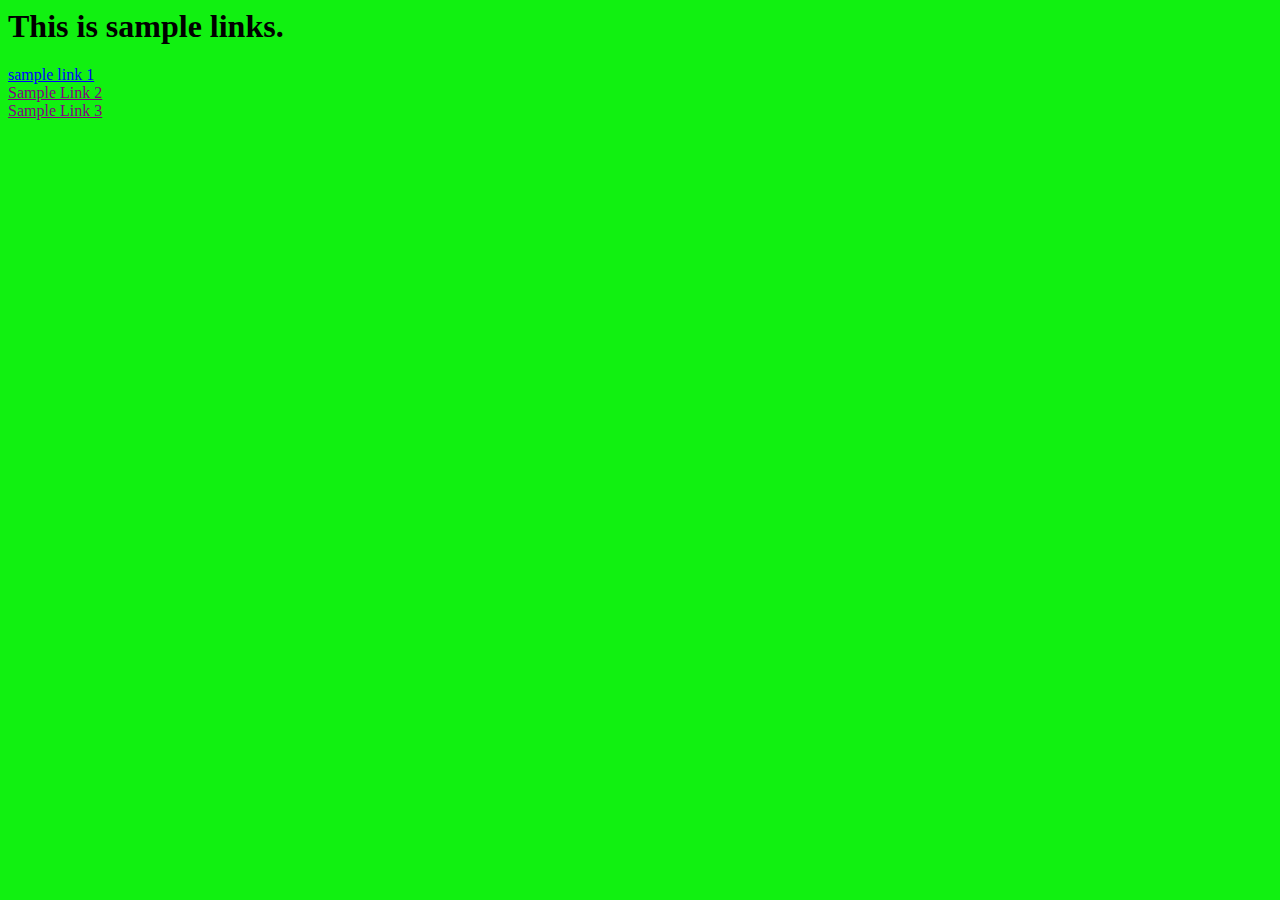
<file: index.html>
<html>
	<head><title> Body Attributes </title></head>
	
	<body bgcolor="11f111"  link="blue" vlink="purple" alink="red">
	
		<h1> This is sample links. </h1>
		<a href="index.htm"> sample link 1</a><br>
		<a href=""> Sample Link 2 </a><br>
		<a href=""> Sample Link 3 </a>

	</body>
		

</html>
</file>
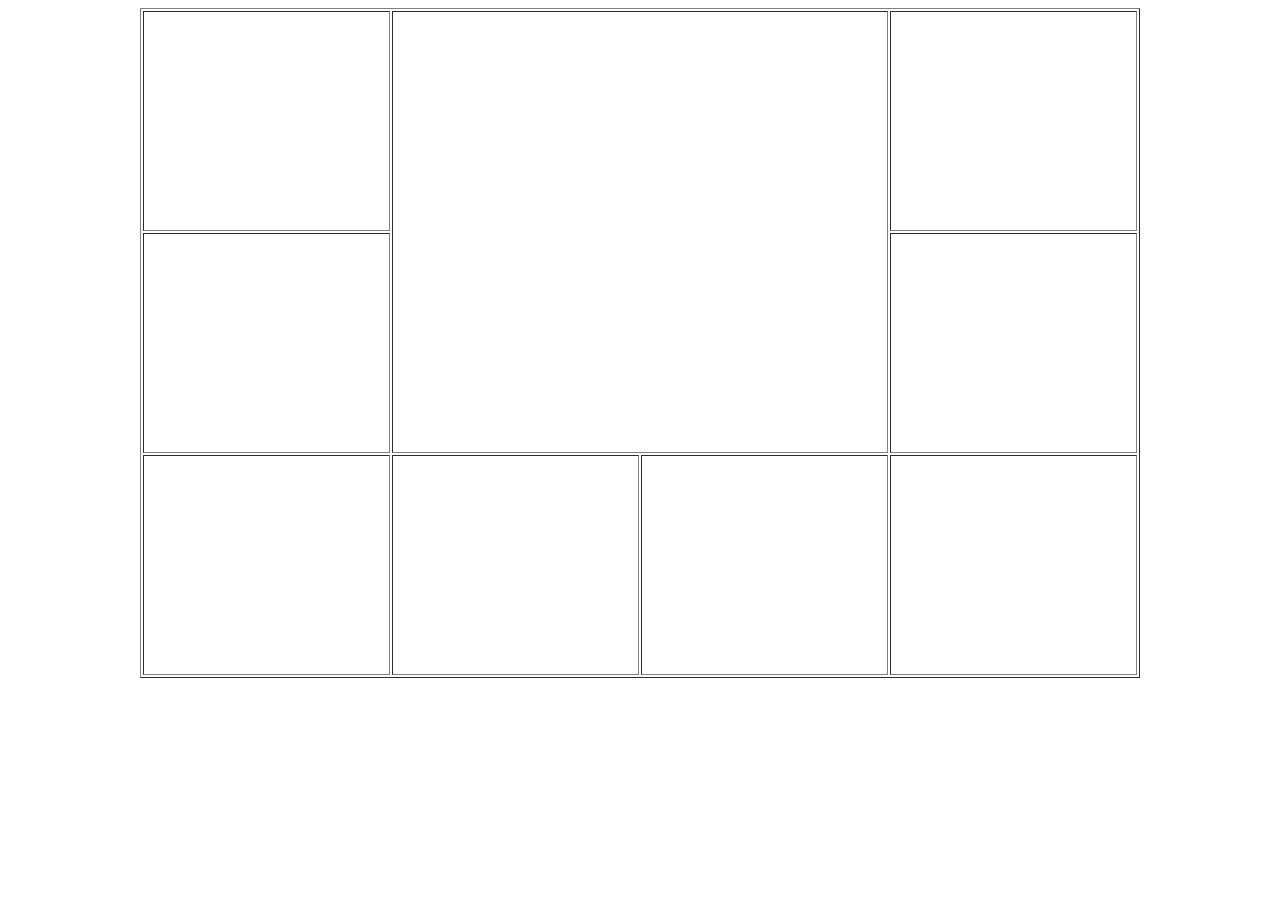
<file: table.html>
<html>
<head>
<title>Untitled Document</title>
</head>

<body>
<table align="center" cellpadding="100%" width="1000" border="1" height="500">
  <tbody>
    <tr>
      <td>&nbsp;</td>
      <td rowspan="2" colspan="2">&nbsp;</td>
	  <td>&nbsp;</td>
      
    </tr>
    <tr>
      
      
      <td>&nbsp;</td>
      <td>&nbsp;</td>
    </tr>
    <tr>
      <td>&nbsp;</td>
      <td>&nbsp;</td>
      <td>&nbsp;</td>
      <td>&nbsp;</td>
    </tr>
  </tbody>
</table>
</body>
</html>
</file>
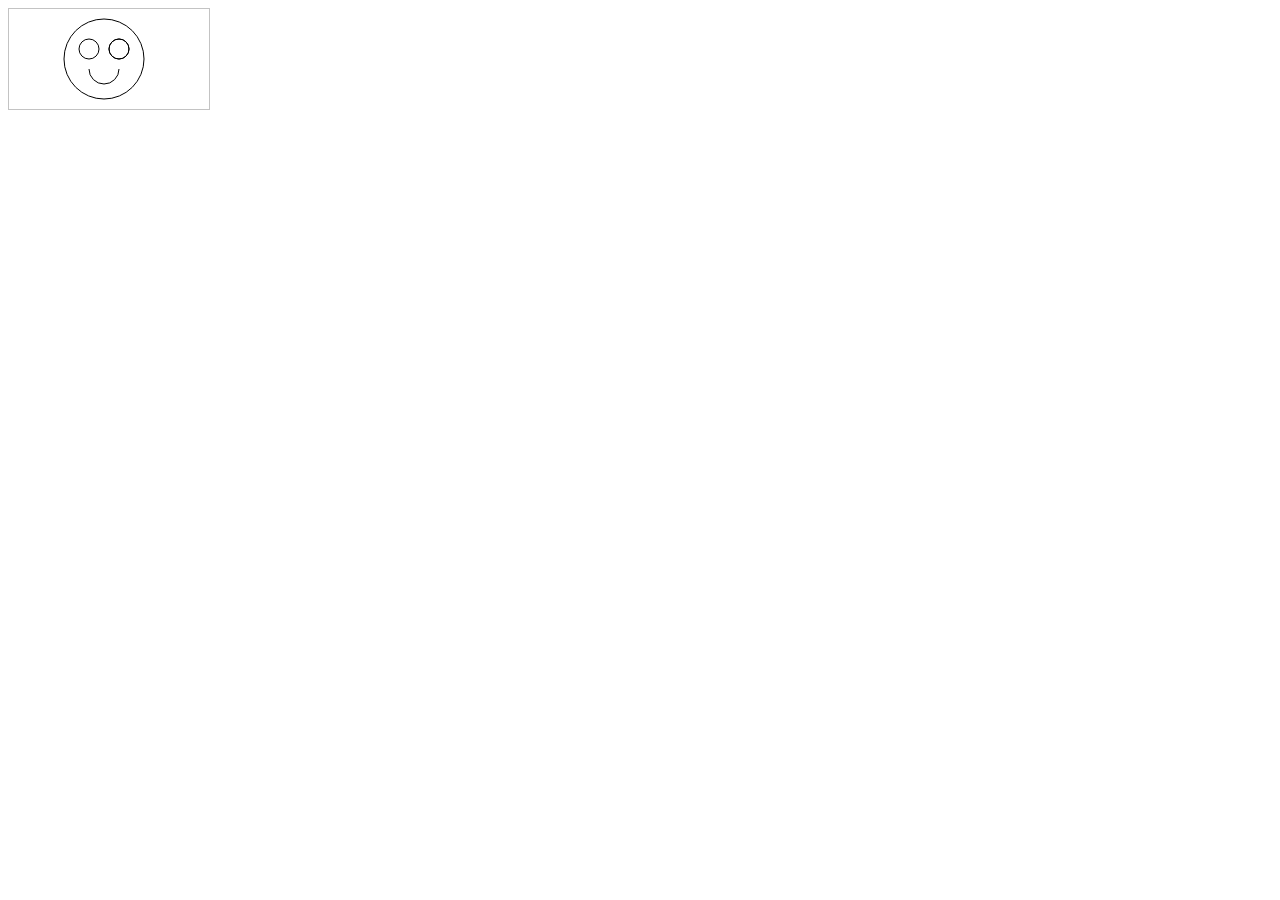
<file: activities/face.html>
<html>
    <body>
        <canvas id="myCanvas" width="200" height="100" style="border:1px solid #c3c3c3;">
        Your browser does not support the HTML5 canvas tag.
        </canvas>

        <script>
        var c = document.getElementById("myCanvas");
        var ctx = c.getContext("2d");
        // Syntax: ctx.arc(x,y,r,startAngle,endAngle,counterclockwise(boolean) );
        ctx.beginPath();  //start drawing
        ctx.arc(95,50,40,0,2*Math.PI);  //draw arc whose x is 95, y is 50, radius 40, start at 0 angle, end at 2*Math.PI angle
        ctx.stroke();  //end drawing
		
        ctx.beginPath();  //start drawing
        ctx.arc(80,40,10,0,2*Math.PI); //draw smaller cirle (because circle above is bigger)
        ctx.stroke();  //end drawing
        ctx.closePath();
		
		ctx.beginPath();  //start drawing
        ctx.arc(110,40,10,0,2*Math.PI); //draw smaller cirle (because circle above is bigger)
        ctx.stroke();  //end drawing
        ctx.closePath();
		
		ctx.beginPath();  //start drawing
        ctx.arc(110,40,10,0,2*Math.PI); //draw smaller cirle (because circle above is bigger)
        ctx.stroke();  //end drawing
        ctx.closePath();
		
		ctx.beginPath();  //start drawing
        ctx.arc(95,60,15,0,1*Math.PI); //draw smaller cirle (because circle above is bigger)
        ctx.stroke();  //end drawing
        ctx.closePath();
        </script>
    </body>
</html>
</file>
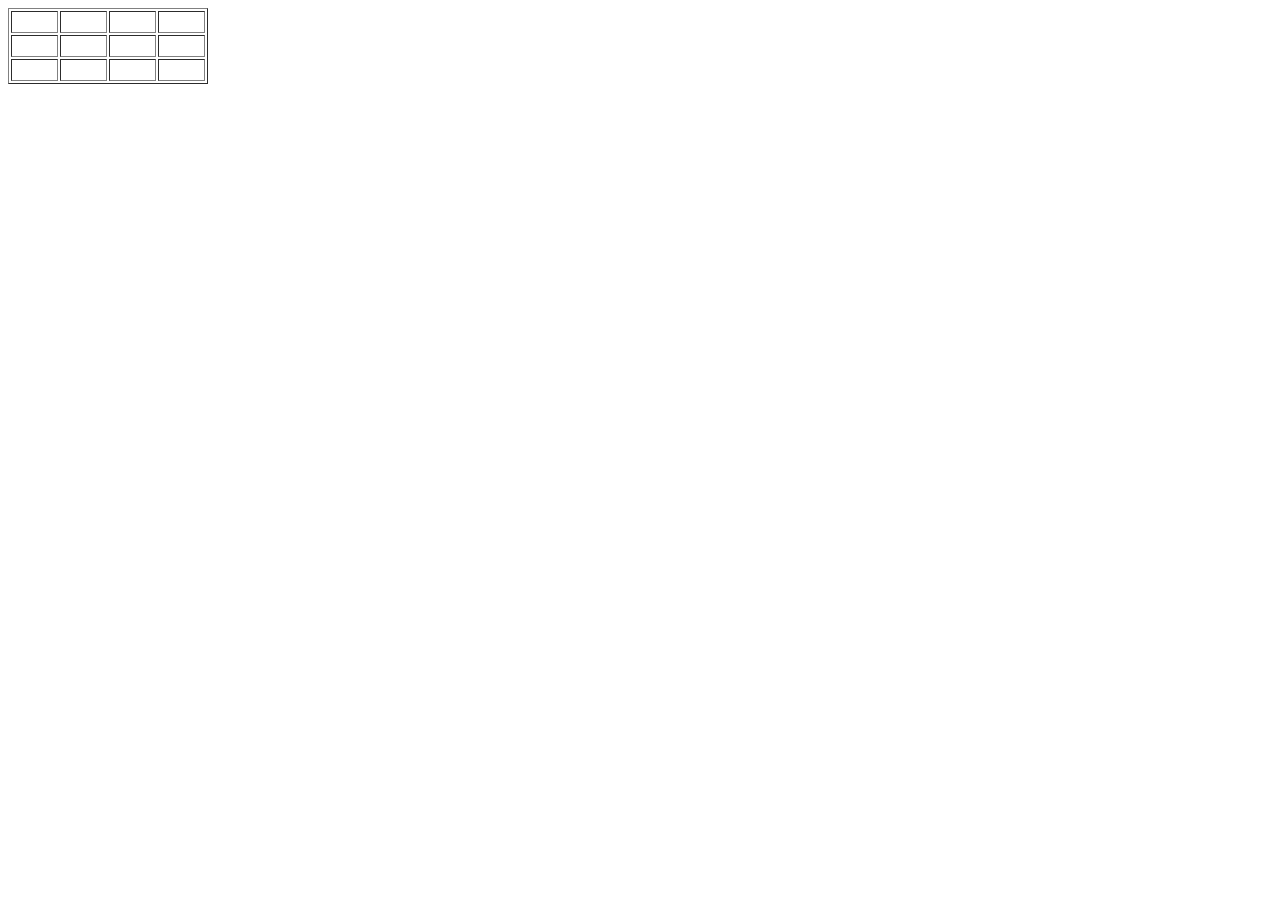
<file: activities/Untitled-1.html>
<!doctype html>
<html>
<head>
<meta charset="utf-8">
<title>Untitled Document</title>
</head>

<body><table width="200" border="1">
  <tbody>
    <tr>
      <td>&nbsp;</td>
      <td>&nbsp;</td>
      <td>&nbsp;</td>
      <td>&nbsp;</td>
    </tr>
    <tr>
      <td>&nbsp;</td>
      <td>&nbsp;</td>
      <td>&nbsp;</td>
      <td>&nbsp;</td>
    </tr>
    <tr>
      <td>&nbsp;</td>
      <td>&nbsp;</td>
      <td>&nbsp;</td>
      <td>&nbsp;</td>
    </tr>
  </tbody>
</table>

</body>
</html>
</file>
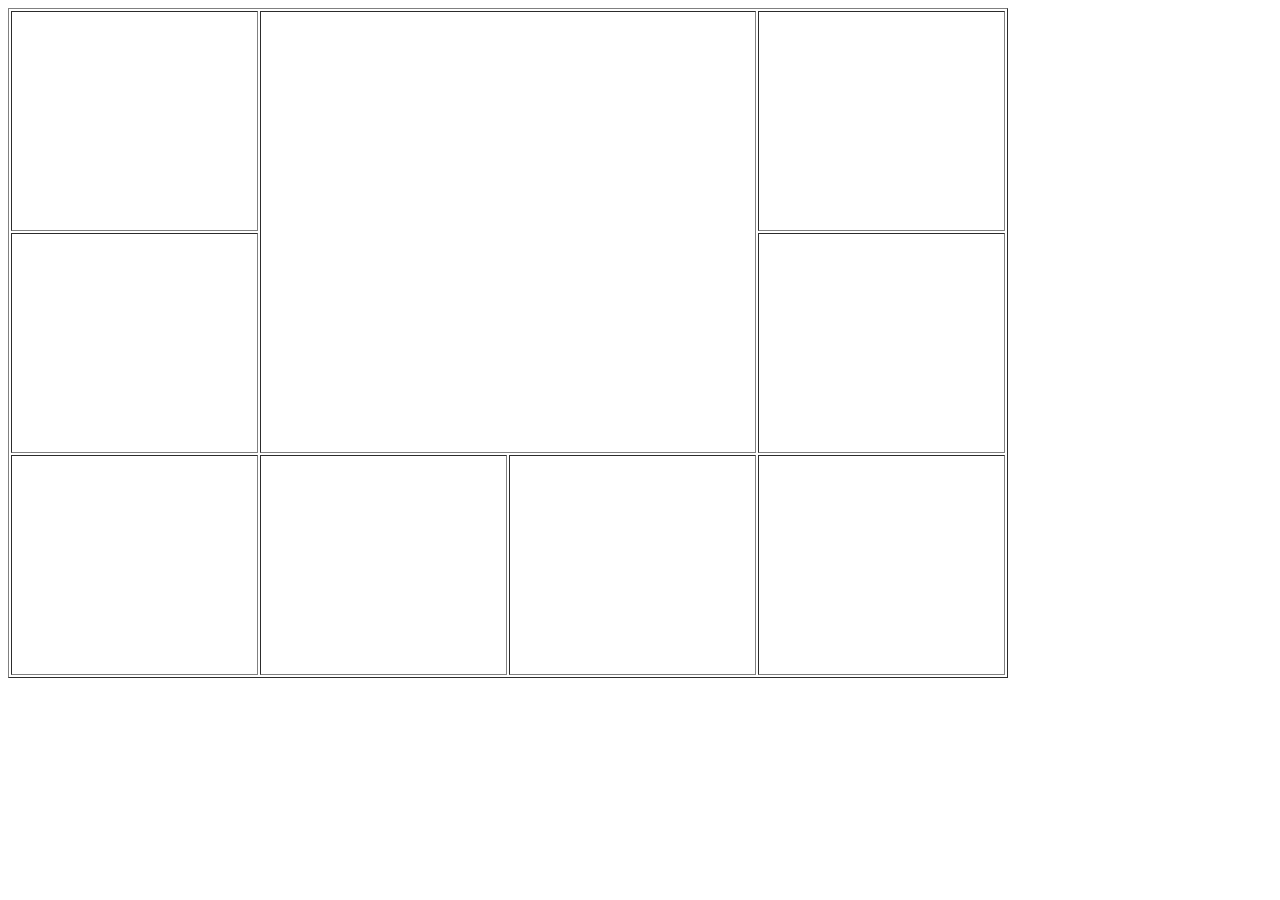
<file: activities/what.html>
<html>
<head>
<title>Untitled Document</title>
</head>

<body>
<table cellpadding="100%" width="1000" border="1" height="500">
  <tbody>
    <tr>
      <td>&nbsp;</td>
      <td rowspan="2" colspan="2">&nbsp;</td>
	  <td>&nbsp;</td>
      
    </tr>
    <tr>
      
      
      <td>&nbsp;</td>
      <td>&nbsp;</td>
    </tr>
    <tr>
      <td>&nbsp;</td>
      <td>&nbsp;</td>
      <td>&nbsp;</td>
      <td>&nbsp;</td>
    </tr>
  </tbody>
</table>
</body>
</html>
</file>
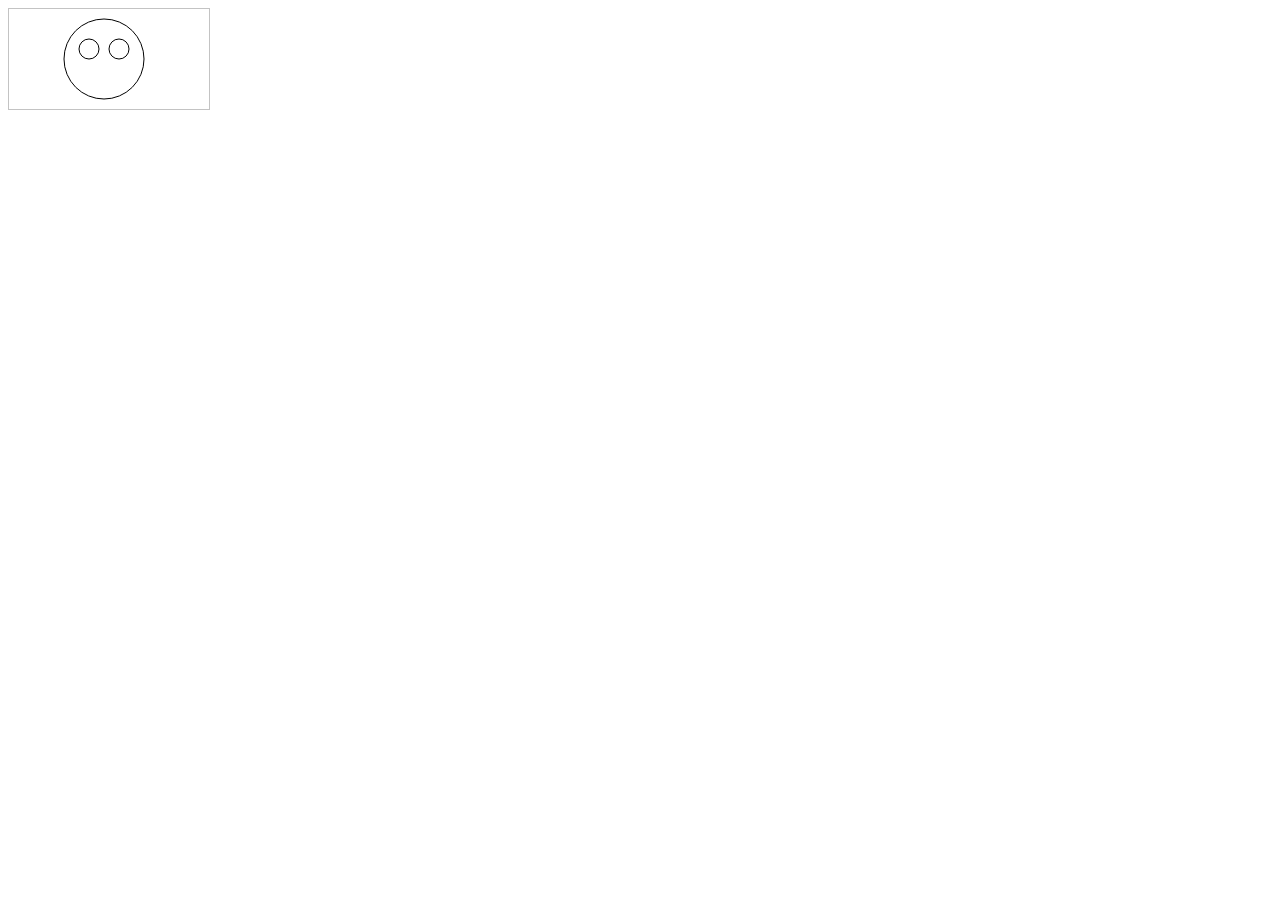
<file: HTML5/canvas.html>
<html>
    <body>
        <canvas id="myCanvas" width="200" height="100" style="border:1px solid #c3c3c3;">
        Your browser does not support the HTML5 canvas tag.
        </canvas>

        <script>
        var c = document.getElementById("myCanvas");
        var ctx = c.getContext("2d");
        // Syntax: ctx.arc(x,y,r,startAngle,endAngle,counterclockwise(boolean) );
        ctx.beginPath();  //start drawing
        ctx.arc(95,50,40,0,2*Math.PI);  //draw arc whose x is 95, y is 50, radius 40, start at 0 angle, end at 2*Math.PI angle
        ctx.stroke();  //end drawing
		
        ctx.beginPath();  //start drawing
        ctx.arc(80,40,10,0,2*Math.PI); //draw smaller cirle (because circle above is bigger)
        ctx.stroke();  //end drawing
        ctx.closePath();
		
		ctx.beginPath();  //start drawing
        ctx.arc(110,40,10,0,2*Math.PI); //draw smaller cirle (because circle above is bigger)
        ctx.stroke();  //end drawing
        ctx.closePath();
        </script>
    </body>
</html>
</file>
